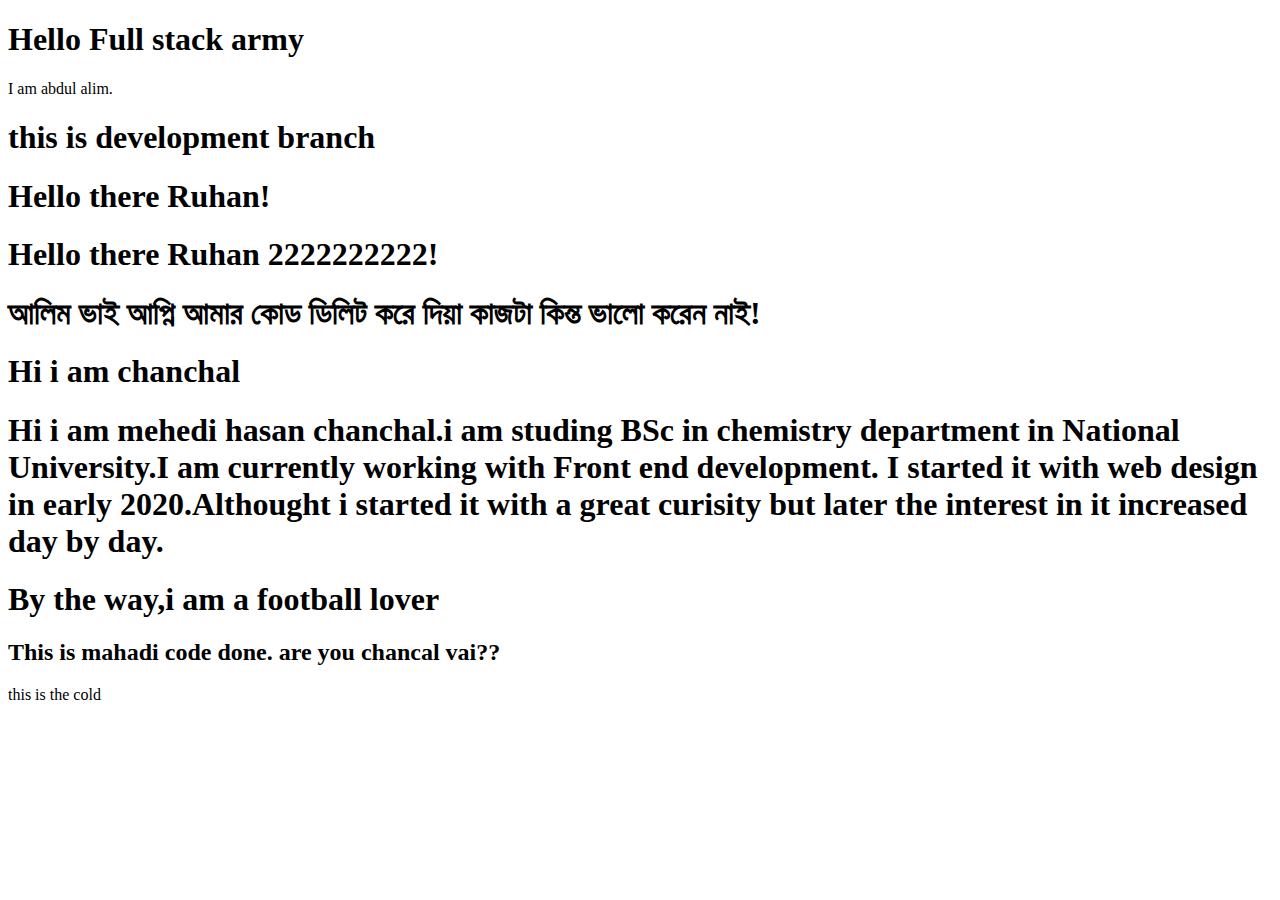
<file: index.html>
<!DOCTYPE html>
<html lang="en">
  <head>
    <meta charset="UTF-8" />
    <meta name="viewport" content="width=device-width, initial-scale=1.0" />
    <title>Document</title>
  </head>
  <body>
    <h1>Hello Full stack army</h1>
    <p>I am abdul alim.</p>
    <!-- for development -->
    <h1>this is development branch</h1>

    <!-- comment from ruhan -->
    <h1>Hello there Ruhan!</h1>
    <h1>Hello there Ruhan 2222222222!</h1>

    <!-- new commit from 'ruhan' branch -->
    <h1>আলিম ভাই আপ্নি আমার কোড ডিলিট করে দিয়া কাজটা কিন্ত ভালো করেন নাই!</h1>
    <!-- new commit from 'mehedi hasan chanchal' branch -->
    <h1>Hi i am chanchal</h1>
    <h1>
      Hi i am mehedi hasan chanchal.i am studing BSc in chemistry department in
      National University.I am currently working with Front end development. I
      started it with web design in early 2020.Althought i started it with a
      great curisity but later the interest in it increased day by day.
    </h1>
    <h1>By the way,i am a football lover</h1>
    <!-- mahadi branch -->
    <h2>This is mahadi code done. are you chancal vai??</h2>
    <p>this is the cold</p>

  </body>
</html>
</file>
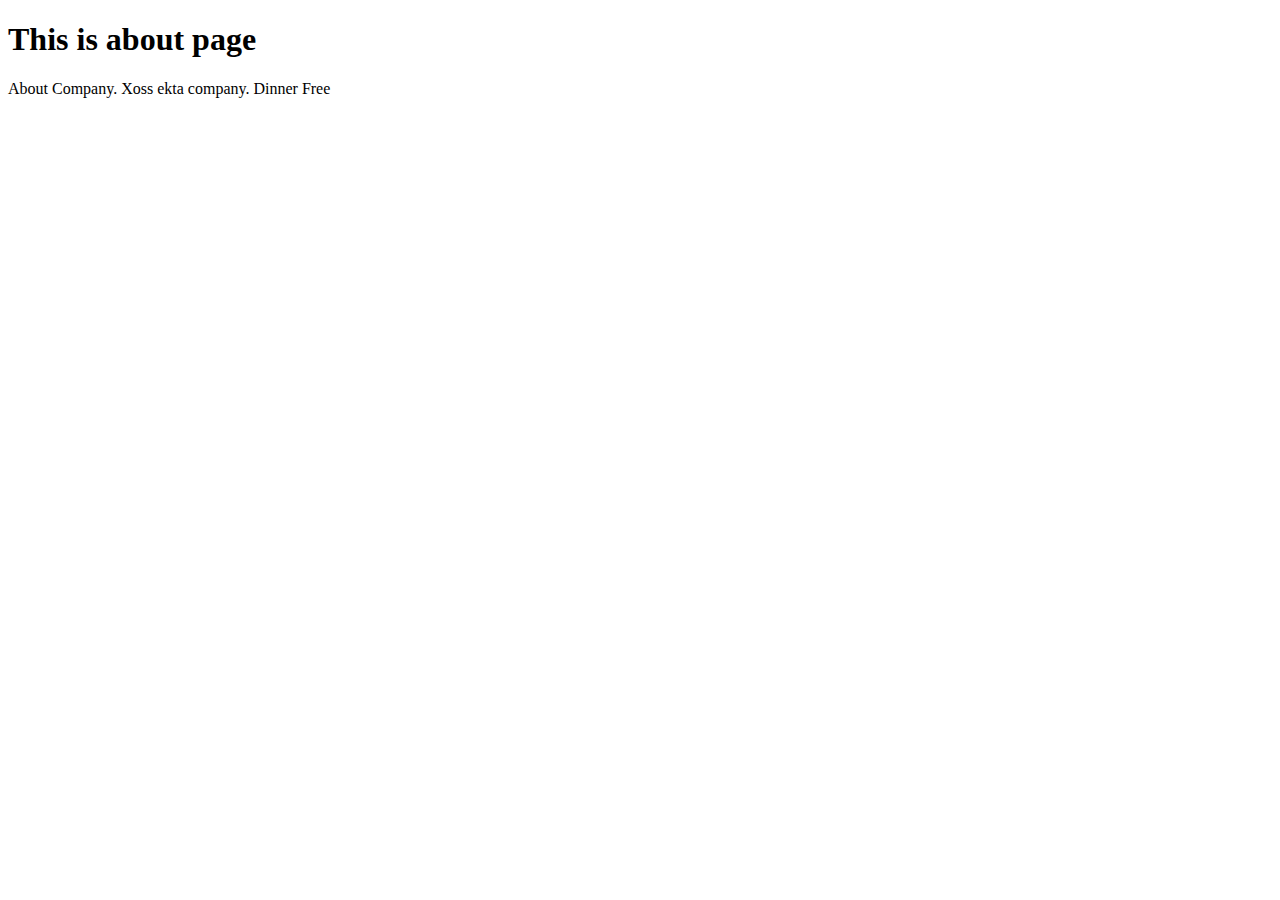
<file: about.html>
<!DOCTYPE html>
<html lang="en">
  <head>
    <meta charset="UTF-8" />
    <meta name="viewport" content="width=device-width, initial-scale=1.0" />
    <title>Document</title>
  </head>
  <body>
    <h1>This is about page</h1>
    <p>About Company. Xoss ekta company. Dinner Free</p>
  </body>
</html>
</file>
